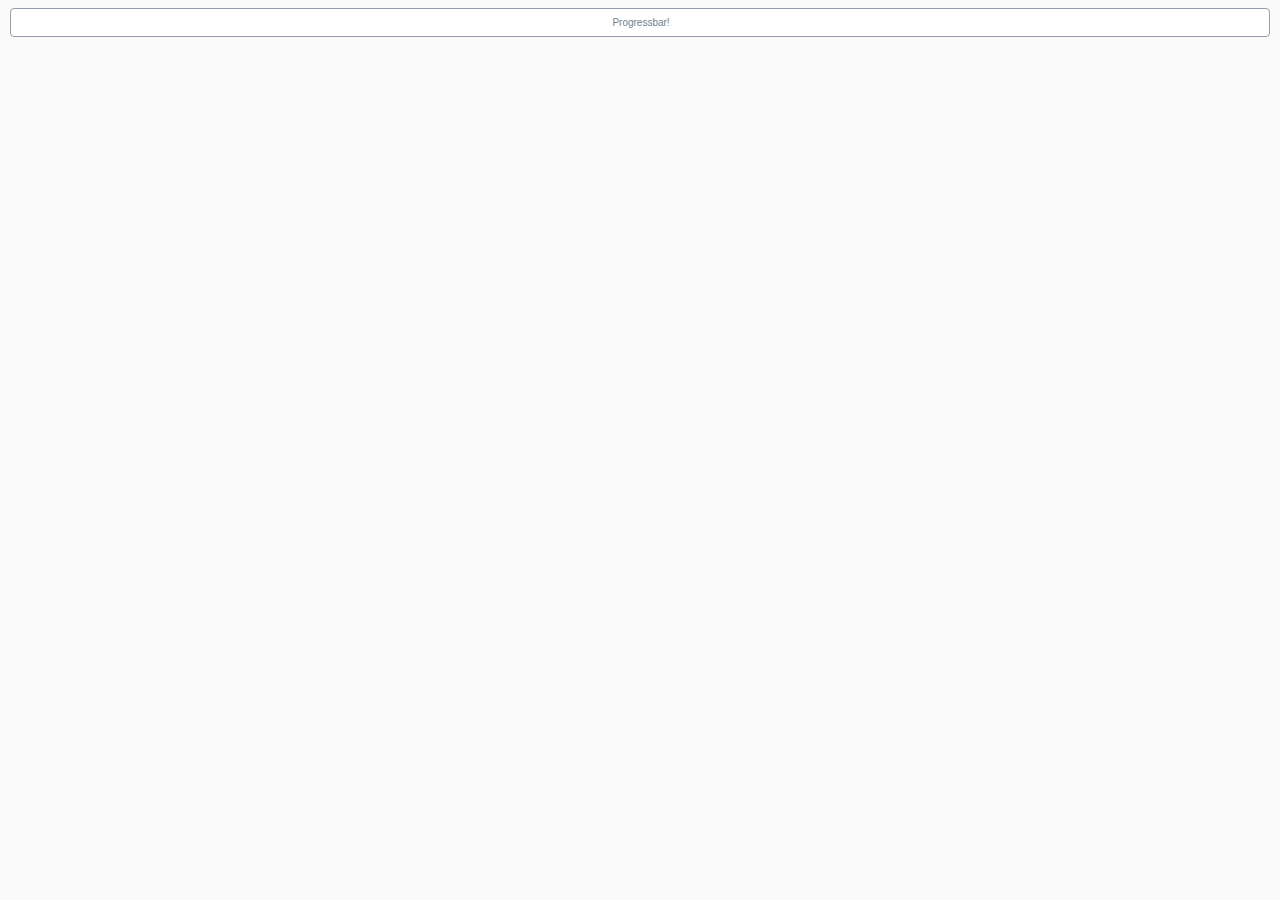
<file: src/main/resources/static/diagram-viewer/index.html>
﻿<html>
<head>
  <meta http-equiv="Content-Type" content="text/html; charset=utf-8">
  
  <link rel="stylesheet" href="style.css" type="text/css" media="screen">
  <script src="js/jstools.js" type="text/javascript" charset="utf-8"></script>
  <script src="js/raphael.js" type="text/javascript" charset="utf-8"></script>
  
  <script src="js/jquery/jquery.js" type="text/javascript" charset="utf-8"></script>
  <script src="js/jquery/jquery.progressbar.js" type="text/javascript" charset="utf-8"></script>
  <script src="js/jquery/jquery.asyncqueue.js" type="text/javascript" charset="utf-8"></script>
  
  <script src="js/Color.js" type="text/javascript" charset="utf-8"></script>
  <script src="js/Polyline.js" type="text/javascript" charset="utf-8"></script>
  <script src="js/ActivityImpl.js" type="text/javascript" charset="utf-8"></script>
  <script src="js/ActivitiRest.js" type="text/javascript" charset="utf-8"></script>
  <script src="js/LineBreakMeasurer.js" type="text/javascript" charset="utf-8"></script>
  <script src="js/ProcessDiagramGenerator.js" type="text/javascript" charset="utf-8"></script>
  <script src="js/ProcessDiagramCanvas.js" type="text/javascript" charset="utf-8"></script>
  
  <style type="text/css" media="screen">
    
  </style>
</head>
<body>
<div class="wrapper">
  <div id="pb1"></div>
  <div id="overlayBox" >
    <div id="diagramBreadCrumbs" class="diagramBreadCrumbs" onmousedown="return false" onselectstart="return false"></div>
    <div id="diagramHolder" class="diagramHolder"></div>
    <div class="diagram-info" id="diagramInfo"></div>
  </div>
</div>
<script language='javascript'>
var DiagramGenerator = {};
var pb1;
$(document).ready(function(){
  var query_string = {};
  var query = window.location.search.substring(1);
  var vars = query.split("&");
  for (var i=0;i<vars.length;i++) {
    var pair = vars[i].split("=");
    query_string[pair[0]] = pair[1];
  } 
  
  var processDefinitionId = query_string["processDefinitionId"];
  var processInstanceId = query_string["processInstanceId"];
  
  console.log("Initialize progress bar");
  
  pb1 = new $.ProgressBar({
    boundingBox: '#pb1',
    label: 'Progressbar!',
    on: {
      complete: function() {
        console.log("Progress Bar COMPLETE");
        this.set('label', 'complete!');
        if (processInstanceId) {
          ProcessDiagramGenerator.drawHighLights(processInstanceId);
        }
      },
      valueChange: function(e) {
        this.set('label', e.newVal + '%');
      }
    },
    value: 0
  });
  console.log("Progress bar inited");
  
  ProcessDiagramGenerator.options = {
    diagramBreadCrumbsId: "diagramBreadCrumbs",
    diagramHolderId: "diagramHolder",
    diagramInfoId: "diagramInfo",
    on: {
      click: function(canvas, element, contextObject){
        var mouseEvent = this;
        console.log("[CLICK] mouseEvent: %o, canvas: %o, clicked element: %o, contextObject: %o", mouseEvent, canvas, element, contextObject);

        if (contextObject.getProperty("type") == "callActivity") {
          var processDefinitonKey = contextObject.getProperty("processDefinitonKey");
          var processDefinitons = contextObject.getProperty("processDefinitons");
          var processDefiniton = processDefinitons[0];
          console.log("Load callActivity '" + processDefiniton.processDefinitionKey + "', contextObject: ", contextObject);

          // Load processDefinition
        ProcessDiagramGenerator.drawDiagram(processDefiniton.processDefinitionId);
        }
      },
      rightClick: function(canvas, element, contextObject){
        var mouseEvent = this;
        console.log("[RIGHTCLICK] mouseEvent: %o, canvas: %o, clicked element: %o, contextObject: %o", mouseEvent, canvas, element, contextObject);
      },
      over: function(canvas, element, contextObject){
        var mouseEvent = this;
        //console.log("[OVER] mouseEvent: %o, canvas: %o, clicked element: %o, contextObject: %o", mouseEvent, canvas, element, contextObject);

        // TODO: show tooltip-window with contextObject info
        ProcessDiagramGenerator.showActivityInfo(contextObject);
      },
      out: function(canvas, element, contextObject){
        var mouseEvent = this;
        //console.log("[OUT] mouseEvent: %o, canvas: %o, clicked element: %o, contextObject: %o", mouseEvent, canvas, element, contextObject);

        ProcessDiagramGenerator.hideInfo();
      }
    }
  };
  
  var baseUrl = window.document.location.protocol + "//" + window.document.location.host + "/";
  var shortenedUrl = window.document.location.href.replace(baseUrl, "");
  baseUrl = baseUrl + shortenedUrl.substring(0, shortenedUrl.indexOf("/"));
  
  ActivitiRest.options = {
    processInstanceHighLightsUrl: baseUrl + "/service/process-instance/{processInstanceId}/highlights?callback=?",
    processDefinitionUrl: baseUrl + "/service/process-definition/{processDefinitionId}/diagram-layout?callback=?",
    processDefinitionByKeyUrl: baseUrl + "/service/process-definition/{processDefinitionKey}/diagram-layout?callback=?"
  };
  
  if (processDefinitionId) {
    ProcessDiagramGenerator.drawDiagram(processDefinitionId);
    
  } else {
    alert("processDefinitionId parameter is required");
  }
});


</script>
</body>
</html>
</file>
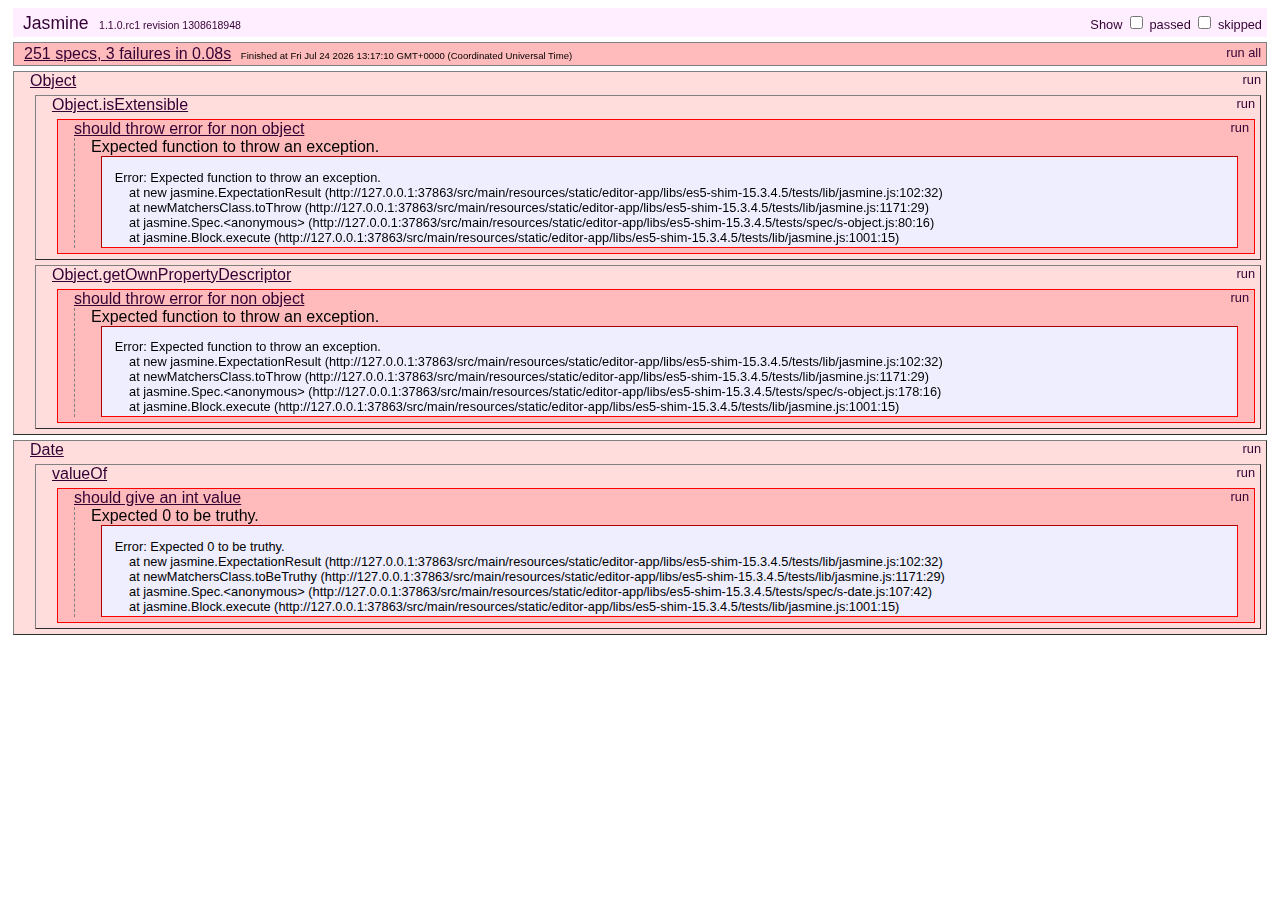
<file: src/main/resources/static/editor-app/libs/es5-shim-15.3.4.5/tests/index.html>
<!DOCTYPE HTML>
<html>
<head>
	<title>Jasmine Spec Runner</title>

	<link rel="shortcut icon" type="image/png" href="lib/jasmine_favicon.png">

	<link rel="stylesheet" type="text/css" href="lib/jasmine.css">
	<script type="text/javascript" src="lib/jasmine.js"></script>
	<script type="text/javascript" src="lib/jasmine-html.js"></script>
	<script type="text/javascript" src="lib/json2.js"></script>

	<!-- include helper files here... -->
	<script src="helpers/h.js"></script>
	<script src="helpers/h-kill.js"></script>
	<script src="helpers/h-matchers.js"></script>

	<!-- include source files here... -->
	<script src="../es5-shim.js"></script>
    <script src="../es5-sham.js"></script>

	<!-- include spec files here... -->
	<script src="spec/s-array.js"></script>
	<script src="spec/s-function.js"></script>
	<script src="spec/s-string.js"></script>
	<script src="spec/s-object.js"></script>
	<script src="spec/s-number.js"></script>
	<script src="spec/s-date.js"></script>


	<script type="text/javascript">
		(function() {
			var jasmineEnv = jasmine.getEnv();
			jasmineEnv.updateInterval = 1000;

			var trivialReporter = new jasmine.TrivialReporter();

			jasmineEnv.addReporter(trivialReporter);

			jasmineEnv.specFilter = function(spec) {
				return trivialReporter.specFilter(spec);
			};

			var currentWindowOnload = window.onload;

			window.onload = function() {
				if (currentWindowOnload) {
					currentWindowOnload();
				}
				execJasmine();
			};

			function execJasmine() {
				jasmineEnv.execute();
			}

		})();
	</script>

</head>

<body>
</body>
</html>
</file>
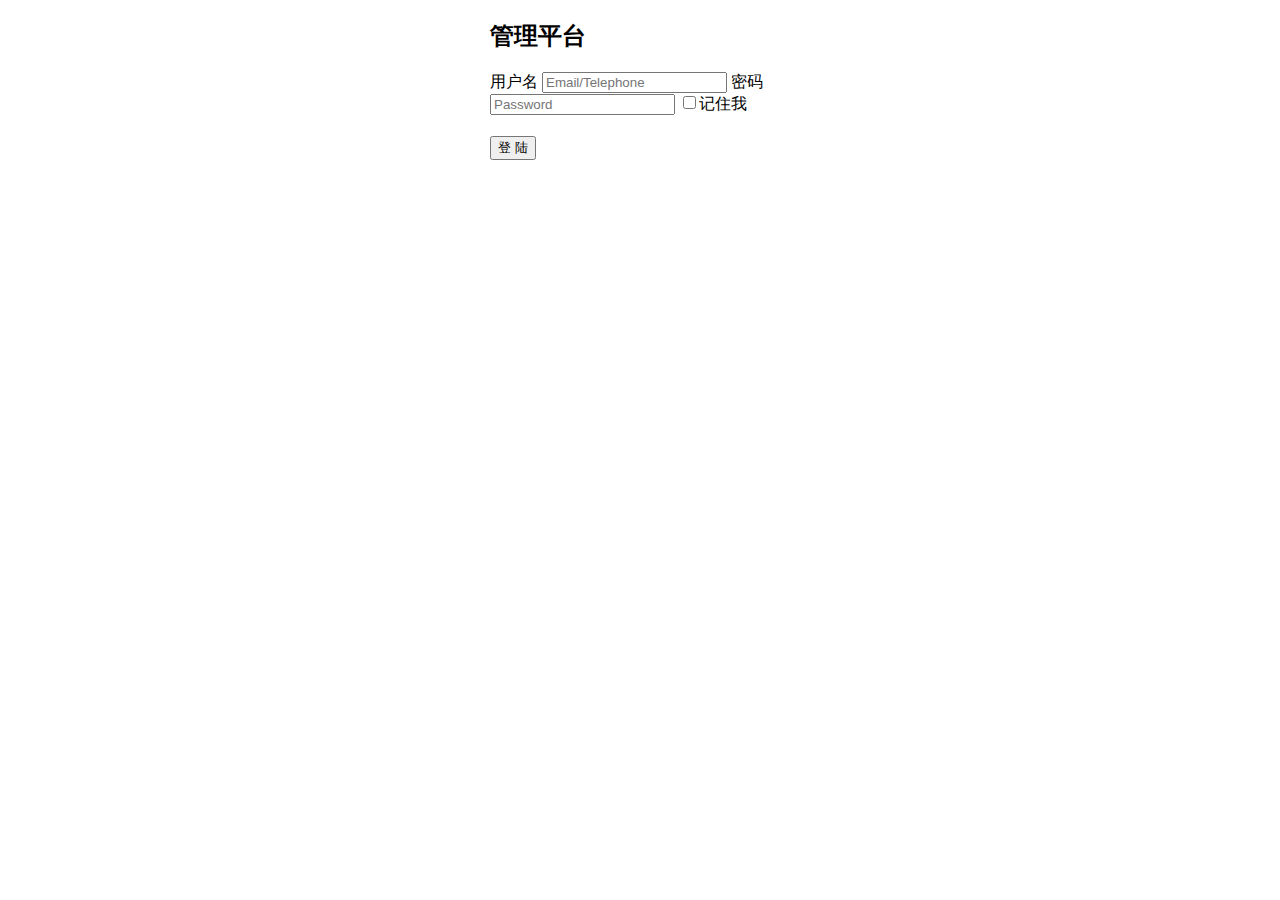
<file: src/main/resources/templates/login.html>
<!DOCTYPE html>
<html lang="zh_CN" xmlns:th="http://www.thymeleaf.org">

<head th:include="common/head :: head">
</head>
<body onload="loadTopWindow()" class="gray-bg">
<div class="middle-box text-center">
    <form style="max-width: 300px;margin: 0 auto;" action="#" th:action="@{/loginUser}" method="post">

        <h2 class="form-signin-heading">管理平台</h2>

        <label class="sr-only">用户名</label>
        <input type="text" id="inputEmail" class="form-control" placeholder="Email/Telephone" name="userName"></input>
        <label class="sr-only">密码</label>
        <input type="password" id="inputPassword" class="form-control" placeholder="Password" name="password"></input>
        <input type="checkbox" name="rememberMe" />记住我
        <div class="checkbox" style="color: red;"><h4 th:text="${msg}"></h4></div>
        <button class="btn btn-lg btn-primary btn-block" type="submit">登 陆</button>
    </form>
</div>
<script type="text/javascript">
    //<![CDATA[
    //解决iframe下系统超时无法跳出iframe框架的问题
    function loadTopWindow() {
        if (window != top){
            top.location.href = location.href;
        }
    }
    //]]>
</script>
</body>
</html>
</file>
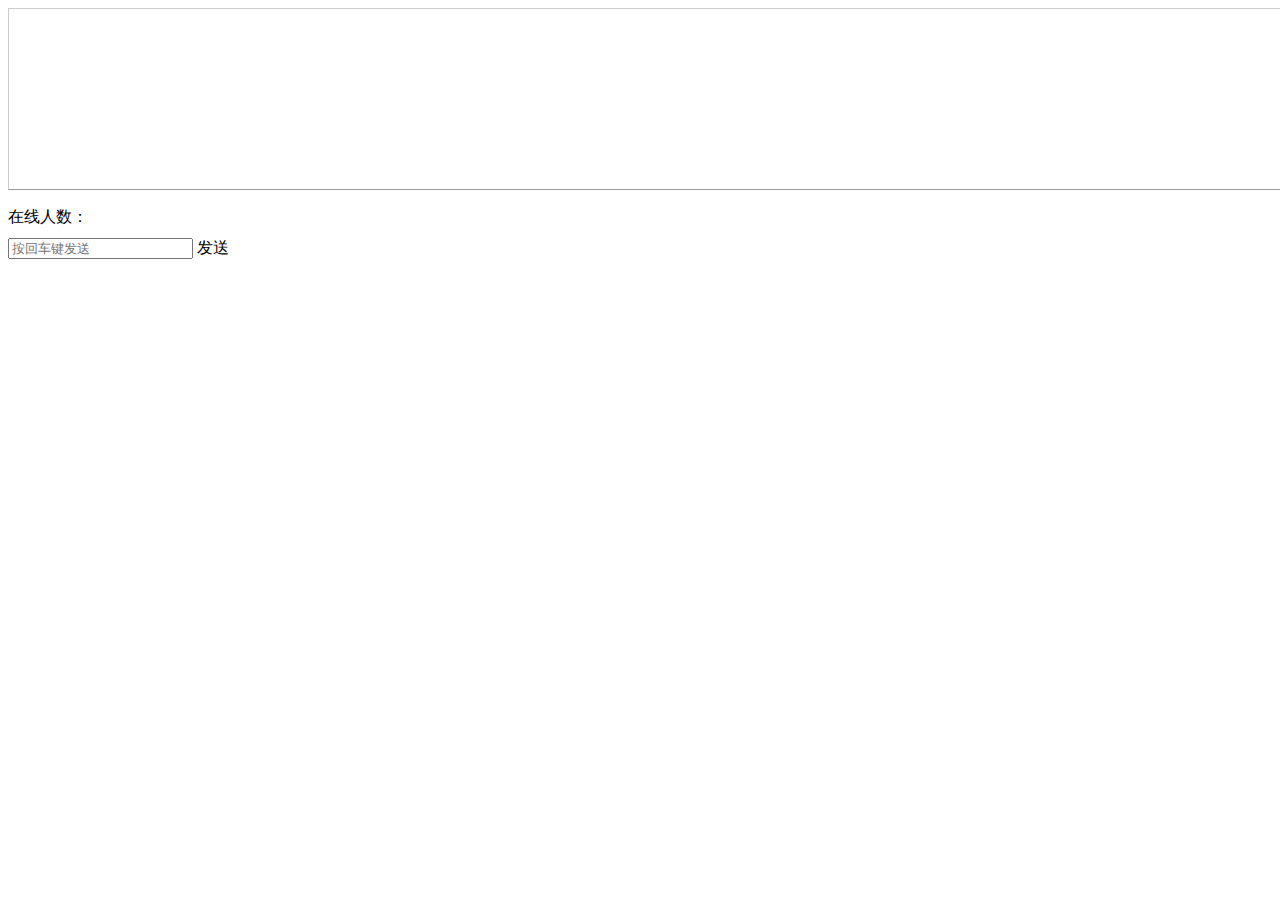
<file: src/main/resources/templates/chat/chatPage.html>
<!doctype html>
<html lang="zh_CN" xmlns:th="http://www.thymeleaf.org">
<head>
    <meta charset="utf-8"/>
    <meta name="viewport" content="width=device-width,initial-scale=1,minimum-scale=1,maximum-scale=1,user-scalable=no"/>

    <link rel="stylesheet" th:href="@{/assets/css/bootstrap.min.css}"/>

    <script th:src="@{/assets/js/jquery-2.0.3.min.js}" ></script>
    <style type="text/css">
        input#chat {
            /*width: 410px*/
        }
        #console-container {
            /*width: 400px;*/
        }

        #console {
            border: 1px solid #CCCCCC;
            border-right-color: #999999;
            border-bottom-color: #999999;
            height: 170px;
            overflow-y: scroll;
            padding: 5px;
            width: 100%;
        }

        #console p {
            padding: 0;
            margin: 0;
        }

    </style>
</head>
<body>

<div class="col-xs-12">
    <div id="console-container">
        <div id="console"></div>
        在线人数：<p id="count" style="display: inline-block;"></p>
    </div>

    <div style="margin-top: 10px;">
        <input type="text" placeholder="按回车键发送" id="chat"/>
        <span class="btn btn-success btn-xs" id="chatBtn">发送</span>
    </div>

</div>
<script type="text/javascript">
    //<![CDATA[
    $(function () {
        var Console = {};

        function rand(){
            return parseInt(Math.random()*1000000+1);
        }

        Console.log = (function(result) {
            var messageLab = $("#console");
            var p = document.createElement('p');
            p.style.wordWrap = 'break-word';
            if(result.isSelf){
                p.style.textAlign = 'right';
            }
            if(result.message){
                p.innerHTML = result.message;
            }else if(result.joinInfo){
                /*messageLab.append("" +
                    "<span style='text-align: center;color: #ccc;font-size: 10px;display: block;'>"+result.date+"</span>" +
                    "<span style='text-align: center;color: #ccc;font-size: 10px;display: block;'>"+result.joinInfo+"</span>");*/
                $("#count").text(result.count)
            }
            messageLab.append(p);
            while (messageLab.children().length > 25) {
                $("#console p:first-child").remove();
            }
            messageLab.scrollTop(messageLab[0].scrollHeight);
        });

        var Chat = {};

        Chat.socket = null;

        Chat.connect = (function(host) {
            if ('WebSocket' in window) {
                Chat.socket = new WebSocket(host);
            } else if ('MozWebSocket' in window) {
                Chat.socket = new MozWebSocket(host);
            } else {
                Console.log('Error: WebSocket is not supported by this browser.');
                return;
            }

            Chat.socket.onopen = function() {
                Console.log('');
                $("#chat").keydown(function (event) {
                    if(event.keyCode == 13){
                       Chat.sendMessage();
                    }
                });
                $("#chatBtn").click(function () {
                    Chat.sendMessage();
                });
            };

            Chat.socket.onclose = function() {
                document.getElementById('chat').onkeydown = null;
                Console.log('Info: WebSocket closed.');
            };

            Chat.socket.onmessage = function(message) {
                var result = $.parseJSON(message.data);
                Console.log(result);
            };
        });

        Chat.initialize = function() {
            Chat.connect('ws://'+window.location.host+'/chatMessage/'+rand());
        };

        Chat.sendMessage = (function() {
            var message = $("#chat").val();
            if (message != '') {
                Chat.socket.send(message);
                $("#chat").val("").focus();
            }
        });

        Chat.initialize();
    });

    //]]>
</script>
</body>

</html>
</file>
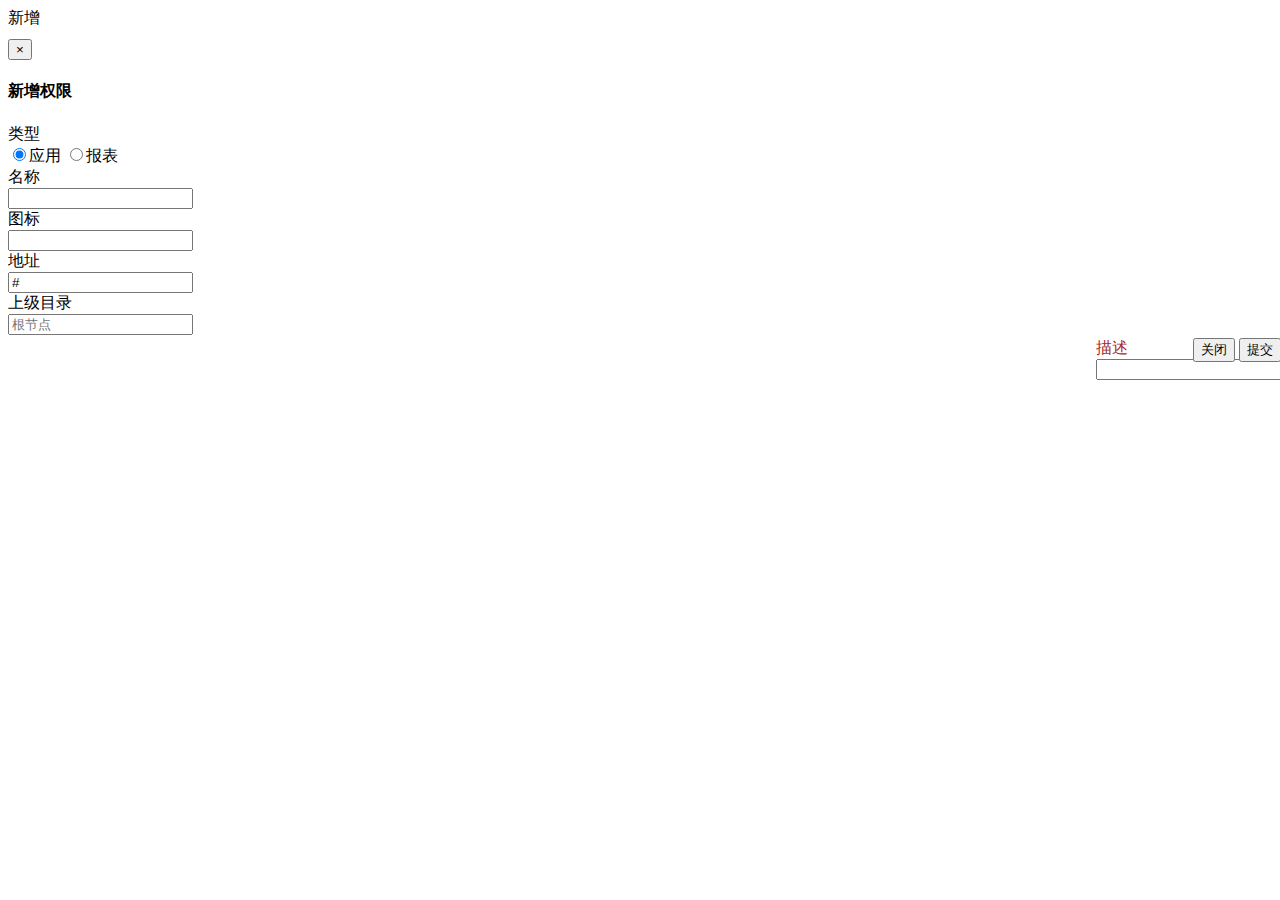
<file: src/main/resources/templates/permission/permissionList.html>
<!DOCTYPE html>
<html lang="zh_CN" xmlns:th="http://www.thymeleaf.org">

<head th:include="common/head :: head">
</head>
<body class="gray-bg">
<div class="wrapper wrapper-content animated fadeInRight">
    <div class="row">
        <div class="col-xs-12">
            <div style="margin-bottom: 10px;">
                <span id="addBtn" class="btn btn-sm btn-primary">新增</span>
            </div>

            <table id="treeTable" class="table table-hover table-bordered"></table>
        </div>
    </div>
</div>

<div class="modal fade" id="myModal" tabindex="-1" role="dialog" aria-labelledby="myModalLabel" aria-hidden="true">
    <div class="modal-dialog">
        <div class="modal-content">
            <div class="modal-header">
                <button type="button" class="close" data-dismiss="modal" aria-hidden="true">
                    &times;
                </button>
                <h4 class="modal-title" id="myModalLabel">
                    新增权限
                </h4>
            </div>
            <div class="modal-body">
                <form class="form-horizontal" role="form" id="perForm">
                    <div class="space-4"></div>
                    <div class="form-group">
                        <label class="col-sm-3 control-label no-padding-right"> 类型 </label>
                        <div class="col-sm-5">
                            <label class="radio-inline">
                                <input type="radio" name="perType" value="0" checked="checked"/>应用
                            </label>
                            <label class="radio-inline">
                                <input type="radio" name="perType" value="1"/>报表
                            </label>
                            <!--<input type="text" id="perType" name="perType" class="form-control" />-->
                        </div>
                    </div>
                    <div class="space-4"></div>
                    <div class="form-group" id="reportDiv" style="display: none;">
                        <label class="col-sm-3 control-label no-padding-right" for="report"> 报表 </label>
                        <div class="col-sm-6">
                            <select class="form-control" id="report" disabled="disabled">

                            </select>
                        </div>
                    </div>
                    <div class="space-4"></div>
                    <div class="form-group">
                        <input type="hidden" name="perId" id="perId"/>
                        <label class="col-sm-3 control-label no-padding-right" for="perName"> 名称 </label>
                        <div class="col-sm-6">
                            <input type="text" id="perName" name="perName" class="form-control" />
                        </div>
                    </div>
                    <div class="space-4"></div>
                    <div class="form-group">
                        <label class="col-sm-3 control-label no-padding-right" for="icon"> 图标 </label>
                        <div class="col-sm-6">
                            <input id="icon" name="icon" class="form-control" value=""/>
                        </div>
                    </div>
                    <div class="space-4"></div>
                    <div class="form-group">
                        <label class="col-sm-3 control-label no-padding-right" for="perUrl"> 地址 </label>
                        <div class="col-sm-6">
                            <input type="text" id="perUrl" name="perUrl" class="form-control" value="#" placeholder="默认‘#’" />
                        </div>
                    </div>
                    <div class="space-4"></div>
                    <div class="form-group">
                        <label class="col-sm-3 control-label no-padding-right" for="fidText"> 上级目录 </label>
                        <div class="col-sm-6">
                            <input readonly="readonly" style="cursor: pointer;" type="text" id="fidText" name="fidText" class="form-control" placeholder="根节点"/>
                            <a id="treeRemove" title="根节点" class="glyphicon glyphicon-home btn" style="pointer-events: auto;position: absolute;padding: 3px 2px;color: brown;right: -3px;"/>
                            <input type="hidden" id="fid" name="fid" value="0"/>
                            <div id="zTreeModel" style="z-index: 9999;display: none;position: absolute;background: #FFF;border:solid 1px #6e8bde;min-height: 100px;max-height: 150px;overflow: auto;" >
                                <ul id="tree" class="ztree" style="width:200px; overflow:auto;"></ul>
                            </div>
                        </div>
                    </div>
                    <div class="space-4"></div>
                    <div class="form-group">
                        <label class="col-sm-3 control-label no-padding-right" for="description"> 描述 </label>
                        <div class="col-sm-6">
                            <input  id="description" name="description" class="form-control"/>
                        </div>
                    </div>

                </form>
            </div>
            <div class="modal-footer">
                <button type="button" class="btn btn-default" data-dismiss="modal">关闭
                </button>
                <button type="button" class="btn btn-primary" id="submitBtn">
                    提交
                </button>
            </div>
        </div><!-- /.modal-content -->
    </div><!-- /.modal -->
</div>

<div th:include="common/js :: js"></div>
<script type="text/javascript">
    //<![CDATA[
    $(function () {

        loadTable();
        var fontIconPicker;
        $.getJSON("/assets/icon.json",function (result) {
            fontIconPicker = $('#icon').fontIconPicker({
                source: result,
                //searchSource: result,
                hasSearch:false,
                allCategoryText: "全部",
                theme: 'fip-bootstrap',
                emptyIconValue: 'none'
            });
        });

        function loadTable(){

            var $table = $("#treeTable");
            $table.bootstrapTable({
                url:'/permission/getPerList',
                striped:true,
                sidePagenation:'server',
                idField:'perId',
                treeShowField: 'perName',
                parentIdField: 'fid',
                clickToSelect: true,
                columns:[

                    {
                        field:'perName',
                        title:'名称'

                    },{
                        field:'perUrl',
                        title:'地址'
                    },{
                        field:'icon',
                        title:'图标',
                        formatter:function(value){
                            return '<i class="'+value+'"></i>';
                        }
                    },{
                        field:'description',
                        title:'描述'
                    },{
                        title: '操作',
                        field: 'perId',
                        events: 'operateEvents',
                        formatter: function (value) {
                            var html = '<span class="btn btn-xs btn-info editPer" data-id='+value+' >编辑</span>';
                            html += '　<span class="btn btn-xs btn-danger deletePer" data-id='+value+' >删除</span>';
                            return html;
                        }
                    }
                ],
                onLoadSuccess: function(result) {
                    $table.treegrid({
                        initialState: 'collapsed',//收缩
                        indentation:'20',
                        treeColumn: 0,//指明第几列数据改为树形
                        expanderExpandedClass: 'glyphicon glyphicon-triangle-bottom',
                        expanderCollapsedClass: 'glyphicon glyphicon-triangle-right',
                        onChange: function() {
                            $table.bootstrapTable('resetWidth');
                        }
                    });
                }
            });
        }
        window.operateEvents = {
            "click .editPer":function (e,value,row,index) {
                $('#perForm').data("bootstrapValidator").resetForm();
                $.ajax({
                    url : "/permission/selectById",
                    data : {perId:value},
                    success:function(result){
                        $("input[name='perType']").removeAttr("checked");
                        $("input[name='perType'][value='"+result.perType+"']").attr("checked","checked");
                        $("#perForm")[0].reset();
                        $("#myModalLabel").text("修改权限");
                        $("#perId").val(result.perId);
                        $("#perName").val(result.perName);
                        $("#perUrl").val(result.perUrl);
                        $("#icon").val(result.icon);
                        $("#fid").val(result.fid);
                        $("#fidText").val(result.parentName);
                        $("#description").val(result.description);
                        if(result.perType == 1){
                            getReport();
                            var url = result.perUrl;
                            $("#reportDiv").show("fast");
                            $("#report").val(url.substring(url.indexOf("reportName=")+11));
                            $("#report").removeAttr("disabled");
                            $("#perUrl").attr("readonly","readonly");
                        }else if(result.perType == 0){
                            $("#reportDiv").hide("fast");
                            $("#report").attr("disabled","disabled");
                            $("#perUrl").removeAttr("readonly");
                        }
                        fontIconPicker.refreshPicker();
                        $("#myModal").modal();
                    }
                });
            },
            "click .deletePer":function (e,value,row,index) {
                if(confirm("确定要删除此权限？")){
                    $.ajax({
                        url : "/permission/selectChildById",
                        data : {perId : value},
                        success:function(result){
                            if(result.status == 1){
                                if(confirm("此权限下有子权限，是否全部删除？")){
                                    deletePer(value);
                                }
                            }else{
                                deletePer(value);
                            }
                        }
                    });
                }else{
                    return;
                }
            }
        };
        clickEvent();
        function clickEvent() {
            $("#addBtn").unbind("click").click(function() {
                $('#perForm').data("bootstrapValidator").resetForm();
                $("input[name='perType']").removeAttr("checked");
                $("input[name='perType'][value=0]").attr("checked","checked");
                $("#perForm")[0].reset();
                $("#perId").val("");
                $("#fid").val("0");
                $("#reportDiv").hide("fast");
                $("#report").attr("disabled","disabled");
                $("#perUrl").val("#").removeAttr("readonly");
                $.fn.zTree.destroy();
                $("#zTreeModel").css("display","none");
                $("#myModalLabel").text("新增权限");
                fontIconPicker.refreshPicker();
                $("#myModal").modal();
            });

            $("#fidText").unbind("click").click(function(){
                var modelDisplay = $("#zTreeModel").css("display");
                var fid = $("#fid").val();
                if('none' == modelDisplay){
                    loadZtree(fid);
                    $("#zTreeModel").show();
                }else if("block" == modelDisplay){
                    $("#zTreeModel").hide();
                }
            });

            $("#treeRemove").unbind("click").click(function(){
                $("#fidText").val("");
                $("#fid").val("0");
                $("#zTreeModel").hide();
            });

            $("#submitBtn").unbind("click").click(function () {
                $("#perForm").bootstrapValidator('validate');//提交验证
                var validate = $('#perForm').data('bootstrapValidator').isValid();
                if (validate) {
                    var title = "新增权限";
                    var boolean;
                    if($("#perId").val()){
                        title = "更新权限";
                        boolean = false;
                    }else{
                        title = "新增权限";
                        boolean = true;
                    }
                    addAndUpdate(boolean,function (data) {
                        $('#myModal').modal('hide');
                        $("#treeTable").bootstrapTable('refresh',{url:"/permission/getPerList"});
                        showMessage(title, data.msg, true);
                    }, function (data) {
                        showMessage(title, data.msg, false);
                    });
                }
            });

            $("[name='perType']").change(function () {
                if($(this).val() == 0){
                    $("#reportDiv").hide("fast");
                    $("#report").attr("disabled","disabled");
                    var oldUrl = $("#perUrl").val();
                    $("#perUrl").val(oldUrl).removeAttr("readonly");
                }else{
                    getReport();
                    var reportName = $("#report").val();
                    $("#perUrl").val("ureport/preview?_u=database:"+reportName+".ureport.xml").attr("readonly","readonly");
                    $("#reportDiv").show("fast");
                    $("#report").removeAttr("disabled");
                }
            });
            
            $("#report").change(function () {
                $("#perUrl").val("ureport/preview?_u=database:"+$(this).val()+".ureport.xml").attr("readonly","readonly");
            })


        }
        
        function getReport() {
            $.ajax({
                url: "/permission/getReport",
                type: "GET",
                async: false,
                success:function (result) {
                    var option = "";
                    $.each(result,function (i,item) {
                        if(i == 0){
                            option += "<option value='"+item.name+"' selected='selected'>"+item.name+"</option>";
                        }else{
                            option += "<option value='"+item.name+"'>"+item.name+"</option>";
                        }
                        $("#report").html(option);
                    });
                }
            });
        }

        function addAndUpdate(isCreate, successCallback, failCallback){
            $.ajax({
                url : isCreate ? "/permission/save" : "/permission/update",
                data: $("#perForm").serializeArray(),
                type : "post",
                success:function(result){
                    if(result.status == 0){
                        if (successCallback) {
                            successCallback(result);
                        }
                    }else{
                        if (failCallback) {
                            failCallback(result);
                        }
                    }
                }
            });
        }

        function deletePer(perId){
            $.ajax({
                url : "/permission/deleteById",
                data : {perId : perId},
                type : "post",
                success:function(result){
                    if (result.status == 0) {
                        showMessage("删除权限", "操作成功", true);
                        $("#treeTable").bootstrapTable('refresh',{url:"/permission/getPerList"});
                    } else {
                        showMessage("删除权限", result.msg, false);
                    }
                }
            });
        }

        function icon() {
            $.getJSON("/assets/icon.json",function (result) {
                $('#icon').fontIconPicker({
                    source: result,
                    //searchSource: result,
                    hasSearch:false,
                    allCategoryText: "全部",
                    theme: 'fip-bootstrap',
                    emptyIconValue: ''
                });
            });
        }

        function loadZtree(fid) {
            var setting = {
                view: {
                    dblClickExpand: true,
                    showLine: true,
                    selectedMulti: false
                },
                data: {
                    key : {
                        title : "name",
                        name : "name"
                    },
                    simpleData: {
                        enable: true,
                        idKey: "id",
                        pIdKey: "pId",
                        rootPId: "0"
                    }
                },
                callback: {
                    onClick: zTreeOnClick
                }
            };

            function zTreeOnClick(event, treeId, treeNode) {
                var perId = $("#perId").val();
                if(perId){
                    if(perId == treeNode.id){
                        alert("不能选择自己为父节点！");
                        return;
                    }
                }
                $("#fidText").val(treeNode.name);
                $("#fid").val(treeNode.id);
                $("#zTreeModel").hide();
            }
            var treeObj = $.fn.zTree.getZTreeObj("tree");
            if(treeObj != null){
                if(fid != 0){
                    var node = treeObj.getNodesByParam("id", fid, null)[0];
                    if (node != null) {
                        treeObj.selectNode(node, false,true);
                    }else{
                        treeObj.refresh();
                        treeObj.expandAll(false);
                    }
                }
            }else{
                $.getJSON("/permission/getPerTree",function(result){
                    $.fn.zTree.init($("#tree"), setting, result);
                    //var treeObj = $.fn.zTree.getZTreeObj("tree");
                    if(fid != 0) {
                        var node = treeObj.getNodesByParam("id", fid, null)[0];
                        if (node != null) {
                            treeObj.selectNode(node, false, true);
                        } else {
                            treeObj.refresh();
                            treeObj.expandAll(false);
                        }
                    }
                });
            }
        }

        //表单验证;
        $("#perForm").bootstrapValidator({
            message: 'This value is not valid',
            feedbackIcons: {
                valid: 'glyphicon glyphicon-ok',
                invalid: 'glyphicon glyphicon-remove',
                validating: 'glyphicon glyphicon-refresh'
            },
            excluded:[":disabled"],
            fields: {
                perName: {
                    message: '权限名验证失败',
                    validators: {
                        notEmpty: {
                            message: '权限名不能为空'
                        },
                    }
                },
                perUrl: {
                    message: '地址验证失败',
                    validators: {
                        notEmpty: {
                            message: '地址不能为空'
                        },
                        /*regexp: {
                            regexp: /^[a-zA-Z0-9_\#\\\/]+$/,
                            message: '地址只能由字母、数字、下划线、/、\\或#组成。'
                        }*/
                    }
                }
            }
        });
    });
    //]]>
</script>
</body>
</html>
</file>
<file: src/main/resources/static/diagram-viewer/style.css>
body {    background: #fafafa;    color: #708090;    /* font: 300 100.1% "Helvetica Neue", Helvetica, "Arial Unicode MS", Arial, sans-serif; */	font-family: Verdana, sans-serif, Arial;	font-size: 10px;}.wrapper{	height: 100%;	position: relative;	width: 100%;}/*#holder {    height: 480px;    width: 640px;	b_ackground: #F8F8FF;		-moz-border-radius: 10px;	-webkit-border-radius: 10px;	-webkit-box-shadow: 0 1px 3px #666;	background: #DDD url(./images/bg.png);	/* background: #DDD url(./images/checker-bg.png); * /	b_order:0px solid #dedede;}*/div.diagramHolder {	float:left; }div.diagram{	border:1px solid #dedede;	margin: 5px;	padding: 5px;	background: #FFF;}div.diagram.hidden{	display:none;}svg {	background: #DDD url(./images/bg.png);}div.diagram-info {	float:left;	position: relative;	padding: 5px;}/* Breadcrumbs */#diagramBreadCrumbs {	margin-left: 2px;	margin-right: 2px;	margin-top: 10px;}#diagramBreadCrumbs ul {	list-style: none;		background-color: white;	border: 1px solid #DEDEDE;	border-color: #C0C2C5;	margin: 0;		margin-bottom: 10px;	margin-left: 0;		-webkit-padding-start: 0px;	-moz-border-radius: 4px;	-webkit-border-radius: 4px;	border-radius: 4px;}#diagramBreadCrumbs li {	/*text-decoration: underline;*/	display: inline-block;	vertical-align: middle;	padding-left: .75em;	padding-right: 0;	cursor: pointer;}#diagramBreadCrumbs li.selected {	color: #9370DB;	color: #4876FF;	color: #4F94CD;	font-weight: bold;}#diagramBreadCrumbs li span {	background: url(images/breadcrumbs.png) no-repeat 100% 50%;	display: block;	padding: .5em 15px .5em 0;}/* Progress bar */.ui-progressbar { 	height: 25px;	/*height:2em; text-align: left; overflow: hidden; */	background: white;	border: 1px solid #949DAD;	margin: 2px;	overflow: hidden;	padding: 1px;	position: relative;	-moz-border-radius: 4px;	-webkit-border-radius: 4px;	border-radius: 4px;}.ui-progressbar .ui-progressbar-value {	m_argin: -1px;	height:100%;	background: #D4E4FF;		-moz-border-radius: 4px;	-webkit-border-radius: 4px;	border-radius: 4px;}.ui-widget-header a { color: #222222/*{fcHeader}*/; }.ui-progressbar .ui-progressbar-label{	position: absolute;	margin-top: 7px;	border:0px solid red;	width: 100%;	text-align: center;}
</file>
<file: src/main/resources/static/editor-app/libs/es5-shim-15.3.4.5/tests/lib/jasmine.css>
body {
  font-family: "Helvetica Neue Light", "Lucida Grande", "Calibri", "Arial", sans-serif;
}


.jasmine_reporter a:visited, .jasmine_reporter a {
  color: #303; 
}

.jasmine_reporter a:hover, .jasmine_reporter a:active {
  color: blue; 
}

.run_spec {
  float:right;
  padding-right: 5px;
  font-size: .8em;
  text-decoration: none;
}

.jasmine_reporter {
  margin: 0 5px;
}

.banner {
  color: #303;
  background-color: #fef;
  padding: 5px;
}

.logo {
  float: left;
  font-size: 1.1em;
  padding-left: 5px;
}

.logo .version {
  font-size: .6em;
  padding-left: 1em;
}

.runner.running {
  background-color: yellow;
}


.options {
  text-align: right;
  font-size: .8em;
}




.suite {
  border: 1px outset gray;
  margin: 5px 0;
  padding-left: 1em;
}

.suite .suite {
  margin: 5px; 
}

.suite.passed {
  background-color: #dfd;
}

.suite.failed {
  background-color: #fdd;
}

.spec {
  margin: 5px;
  padding-left: 1em;
  clear: both;
}

.spec.failed, .spec.passed, .spec.skipped {
  padding-bottom: 5px;
  border: 1px solid gray;
}

.spec.failed {
  background-color: #fbb;
  border-color: red;
}

.spec.passed {
  background-color: #bfb;
  border-color: green;
}

.spec.skipped {
  background-color: #bbb;
}

.messages {
  border-left: 1px dashed gray;
  padding-left: 1em;
  padding-right: 1em;
}

.passed {
  background-color: #cfc;
  display: none;
}

.failed {
  background-color: #fbb;
}

.skipped {
  color: #777;
  background-color: #eee;
  display: none;
}


/*.resultMessage {*/
  /*white-space: pre;*/
/*}*/

.resultMessage span.result {
  display: block;
  line-height: 2em;
  color: black;
}

.resultMessage .mismatch {
  color: black;
}

.stackTrace {
  white-space: pre;
  font-size: .8em;
  margin-left: 10px;
  max-height: 5em;
  overflow: auto;
  border: 1px inset red;
  padding: 1em;
  background: #eef;
}

.finished-at {
  padding-left: 1em;
  font-size: .6em;
}

.show-passed .passed,
.show-skipped .skipped {
  display: block;
}


#jasmine_content {
  position:fixed;
  right: 100%;
}

.runner {
  border: 1px solid gray;
  display: block;
  margin: 5px 0;
  padding: 2px 0 2px 10px;
}
</file>
